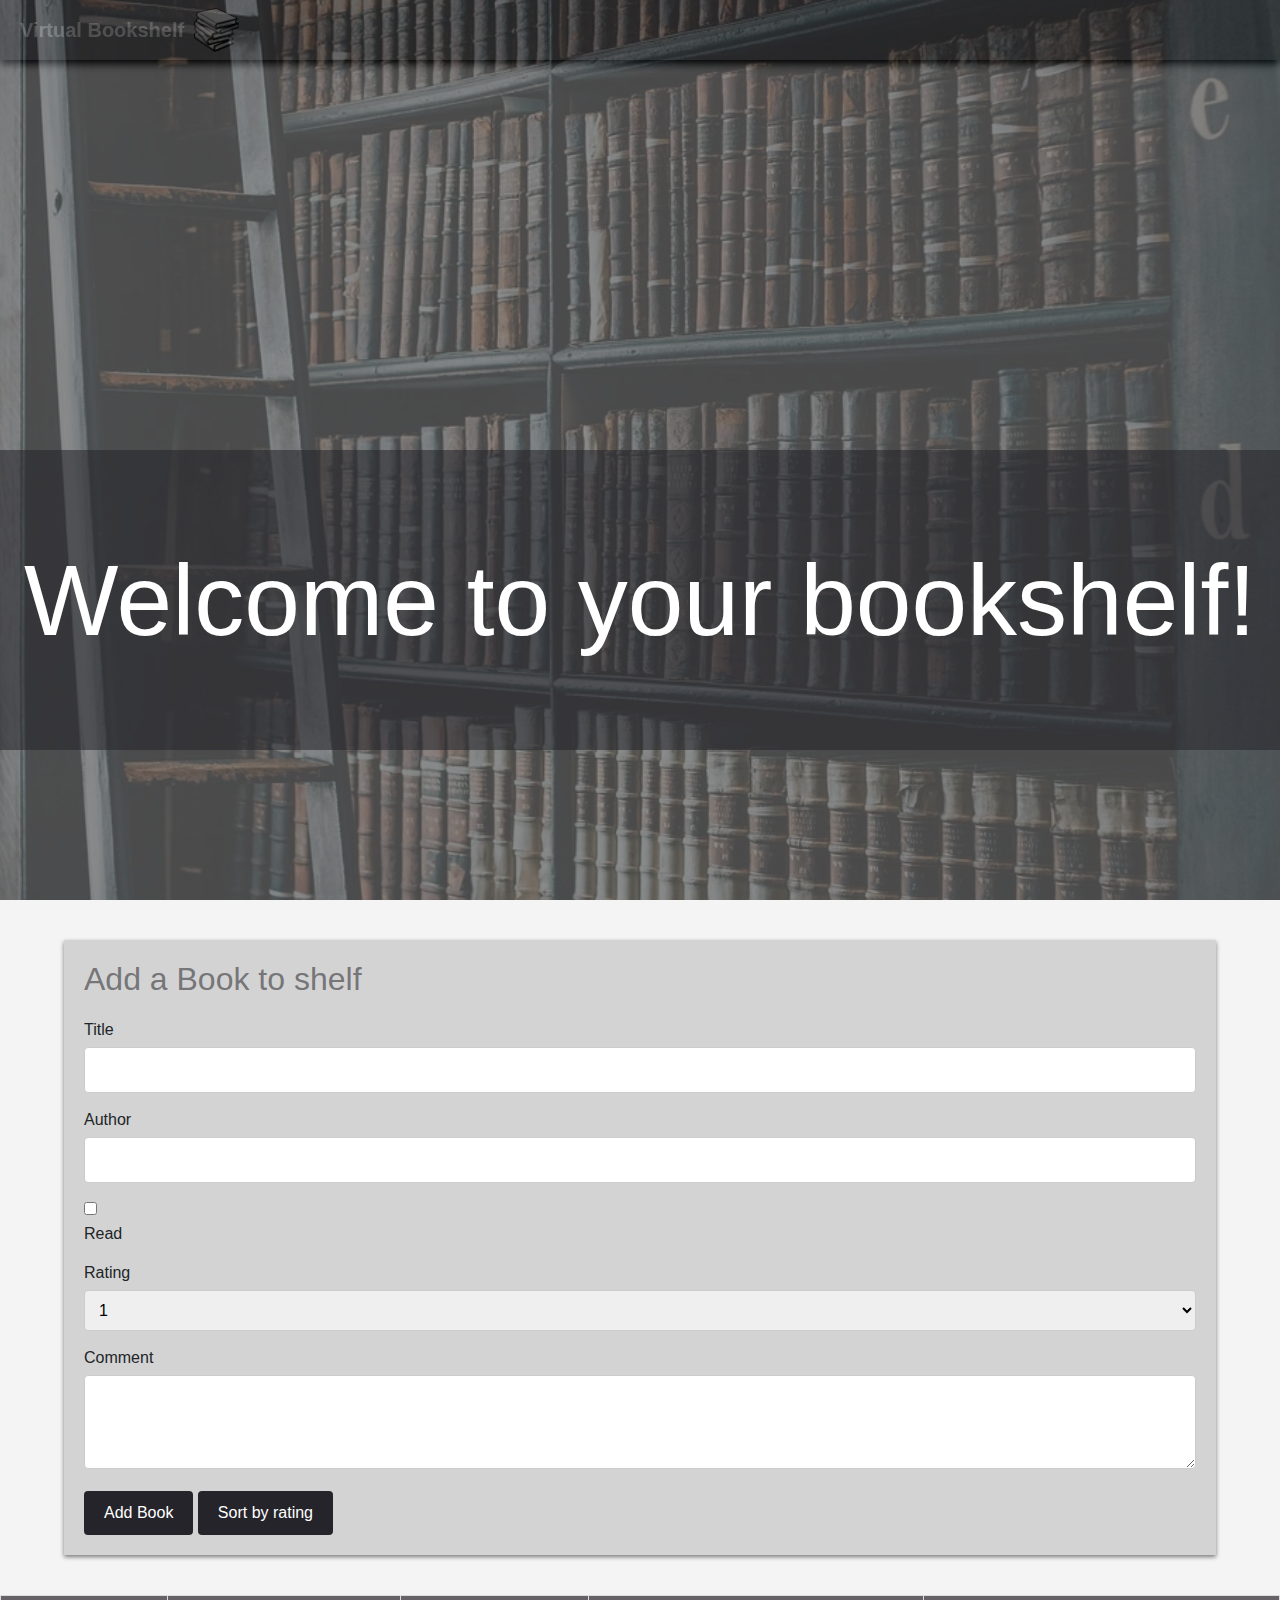
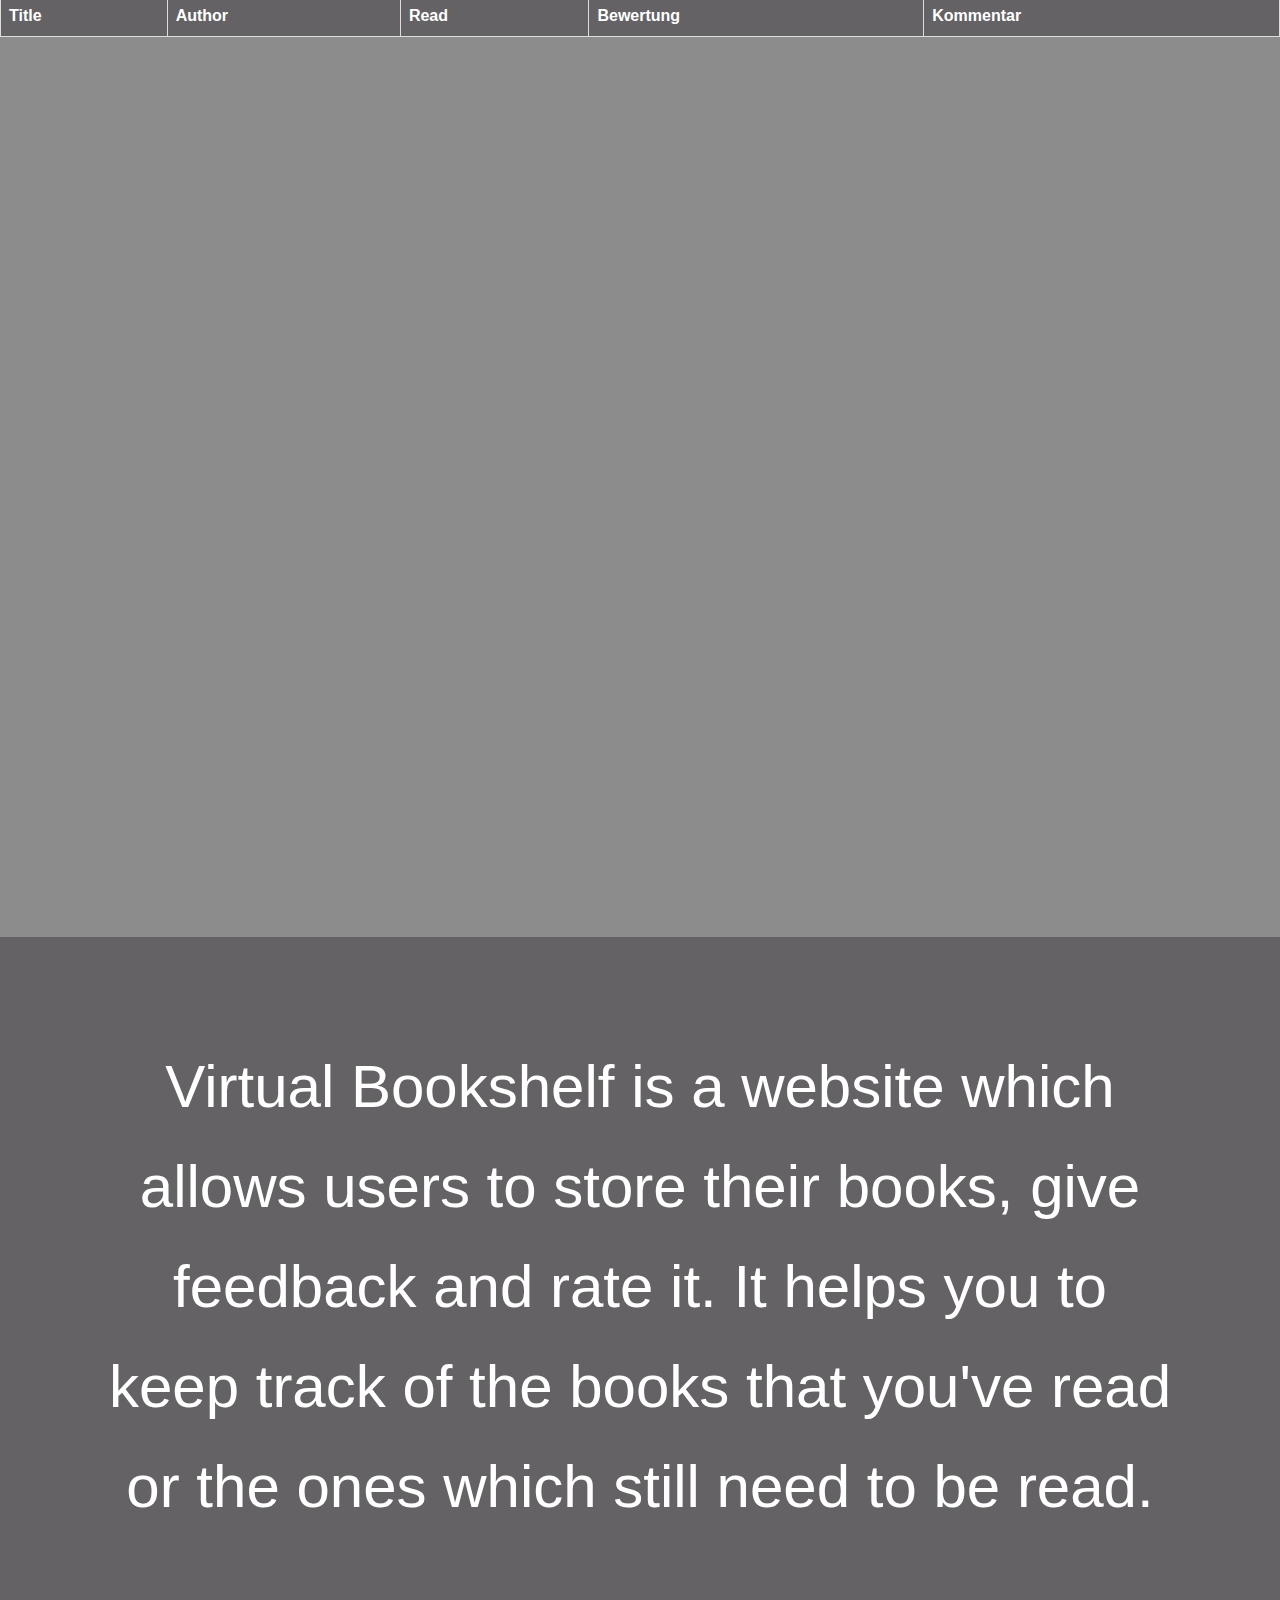
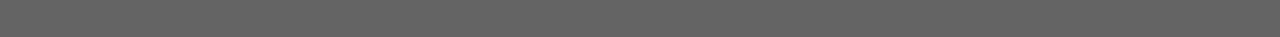
<file: WMC_books/index.html>
<!DOCTYPE html>
<html lang="en">
  <head>
    <meta charset="UTF-8" />
    <meta name="viewport" content="width=device-width, initial-scale=1.0" />
    <link rel="icon" type="image/png" href="IMGS/books-2022463_960_720.png" />
    <title>Online Library</title>
    <link
      rel="stylesheet"
      href="https://maxcdn.bootstrapcdn.com/bootstrap/4.5.2/css/bootstrap.min.css"
    />

    <link rel="stylesheet" href="CSS/indexCSS.css"/>


  </head>

  <body>
  <nav class="navbar">
    <a class="navbar-brand" href="index.html">
      Virtual Bookshelf
      <img src="IMGS/books-2022463_960_720.png" alt="Logo" style="width: 45px"/>
    </a>
  </nav>



    <style>
      body, html {
        height: 100%;
      }
      
      .parallax {
        /* The image used */
        background: url('IMGS/library-1082309_960_720.webp'), rgb(96, 96, 96);
        background-blend-mode:multiply;
        opacity: 70%;
        height: 100%;
        background-attachment: fixed;
        background-position: center;
        background-repeat: no-repeat;
        background-size: cover;
      }
      </style>
     

      <section class="parallax"></section>
  <section class="form-container">
    <h2>Add a Book to shelf</h2>
    <form id="bookForm">
      <section class="form-group">
        <label for="title">Title</label>
        <input type="text" id="title" name="title" required />
      </section>
      <section class="form-group">
        <label for="author">Author</label>
        <input type="text" id="author" name="author" required />
      </section>
      <section class="form-group toggle-container">
        <input type="checkbox" id="read" name="read" />
        <label for="read">Read</label>
      </section>
      <section class="form-group">
        <label for="rating">Rating</label>
        <select id="rating" name="rating">
          <option value="1">1</option>
          <option value="2">2</option>
          <option value="3">3</option>
          <option value="4">4</option>
          <option value="5">5</option>
        </select>
      </section>
      <section class="form-group">
        <label for="comment">Comment</label>
        <textarea id="comment" name="comment" rows="3"></textarea>
      </section>
      <button id="addBook" type="button" class="btn">Add Book</button>
      <button id="sortBewertung" type="button" class="btn">Sort by rating</button>
    </form>
  </section>

  <table>
    <thead>
    <tr>
      <th>Title</th>
      <th>Author</th>
      <th>Read</th>
      <th>Bewertung</th>
      <th>Kommentar</th>
    </tr>
    </thead>

    <tbody id="book-list">

    </tbody>
  </table>

    <p class="container-fluid">Welcome to your bookshelf!</p>
  <section class="parallax"></section>
    <p class="devTitle">
      Virtual Bookshelf is a website which allows users to store their books, give feedback and rate it. It helps you to keep track of the books that you've read or the ones which still need to be read.
    </p>
  <script src="PHP/script.js"></script>
  </body>
</html>
</file>
<file: WMC_books/CSS/indexCSS.css>
/*.navbar {
  background-color: !*#24242a*! #24242a8e; !*#22282a9f, #22262a98*!
  !*opacity: 0.7;
  filter:(opacity=70); *!
}*/

.navbar {
    background-color: #24242a8e;
    position: fixed;
    top: 0;
    width: 100%;
    height: 60px;
    display: flex;
    align-items: center;
    padding: 0 20px;
    box-shadow: 0 4px 8px rgba(0, 0, 0, 3);
}
.navbar-brand {
    font-size: 20px;
    color: white;
    text-decoration: none;
    display: flex;
    align-items: center;
    font-weight: bold;
}

.navbar-brand img {
    margin-left: 10px;
    width: 45px;
    filter: saturate(1.5);
}

.container {
    margin-top: 80px; /* Adjust based on the height of the navbar */
    padding: 20px;
}
/*.navbar-brand {
    font-size: 20px;
}*/
.container-fluid {
    color: white;
    background-color: #24242a8e;
    left: 0;
    line-height: 300px;
    position: absolute;
    text-align: center;
    top: 50%;
    max-width: 100%;
    font-size: 100px;
  }
  .devTitle {
    color: white;
    background-color: #646265;
    left: 0;
    line-height: 100px;
    position: absolute;
    text-align: center;
    padding-top: 100px;
    padding-left: 100px;
    padding-right: 100px;
    padding-bottom: 100px;
    width: 100%;
    font-size: 60px;
  }
  .dropdown-item{
    color: white;
  }
  .dropdown-menu{
    background-color: #28282a00;
  }

ul {
    list-style-type: none;
    margin: 0;
    padding: 0;
    overflow: hidden;
    background-color: #333;
}

li {
    float: left;
}

li a {
    display: block;
    color: white;
    text-align: center;
    padding: 14px 16px;
    text-decoration: none;
}

li a:hover {
    background-color: #111;
}
body, html {
    margin: 0;
    padding: 0;
    font-family: Arial, sans-serif;
    background: #f4f4f4;
}

.form-container {
    padding: 20px;
    background-color: lightgrey;
    border-radius: 0.5px;
    box-shadow: 0 2px 4px rgba(0, 0, 0, 0.5);
    max-width: 90% ;
    margin: 40px auto;

}

.form-container h2 {
    margin-bottom: 20px;
    color: #24242a8e;
}

.form-group {
    margin-bottom: 15px;
}

.form-group label {
    display: block;
    margin-bottom: 5px;
}

.form-group input, .form-group textarea, .form-group select {
    width: 100%;
    padding: 10px;
    border: 1px solid #ccc;
    border-radius: 4px;
}

.form-group input[type="checkbox"] {
    width: auto;
}

.form-group .toggle-container {
    display: flex;
    align-items: center;
}

.form-group .toggle-container label {
    margin-left: 10px;
}

.form-group .rating {
    display: flex;
    gap: 5px;
}

.form-group .rating input {
    width: auto;
}

.btn {
    padding: 10px 20px;
    background: #24242a;
    color: white;
    border: none;
    border-radius: 4px;
    cursor: pointer;
}

.btn:hover {
    background: #3e3e46;
}

.entry-list {
    margin-top: 40px;
    margin-left: 30px;
}

.entry-list h3 {
    margin-bottom: 20px;
}

.entry-list ul {
    list-style-type: none;
    padding: 0;
}

.entry-list ul li {
    background: white;
    padding: 10px;
    margin-bottom: 10px;
    border-radius: 4px;
    box-shadow: 0 2px 4px rgba(0, 0, 0, 0.1);
}

table {
    width: 100%;
    border-collapse: collapse;
}

thead {
    background-color: #646265;
    color: white;
}

tbody {
    background-color: #f2f2f2;
}

tr:nth-child(even) {
    background-color: #dddddd;
}

th, td {
    padding: 8px;
    border: 1px solid #dddddd;
    text-align: left;
}

.btn-sort{
    padding: 10px 20px;
    background: #24242a;
    color: white;
    border: none;
    border-radius: 4px;
    cursor: pointer;

}
</file>
